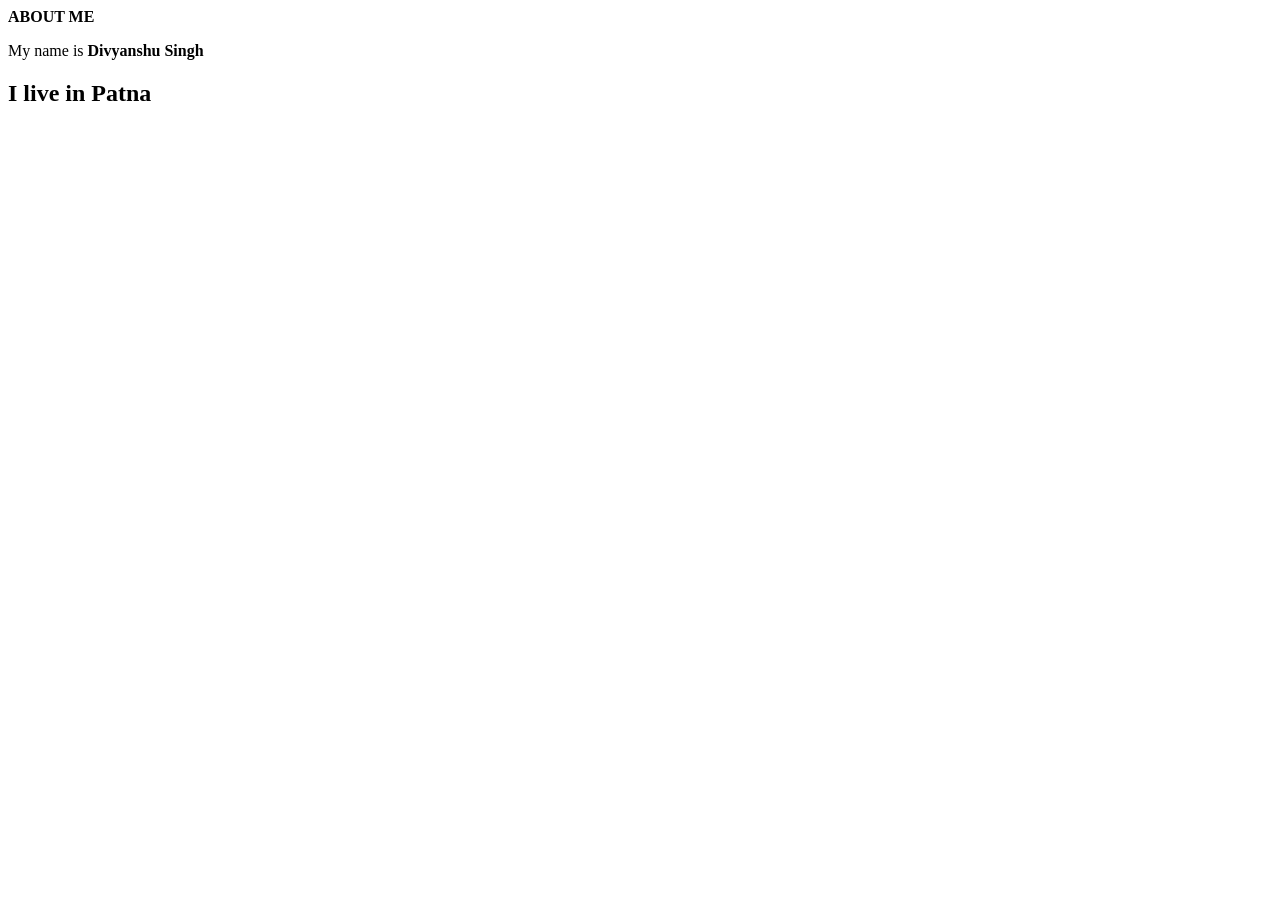
<file: test.html>
<!DOCTYPE html>
<html>
    <head>
       <title> RESUME</title>
      <b>ABOUT ME</b> 
    </head>
    <body> 

        <p>My name is <strong>Divyanshu Singh</strong> </p>   
        <h2>I live in <strong>Patna</strong></h2> 
    </body>
</html>
</file>
